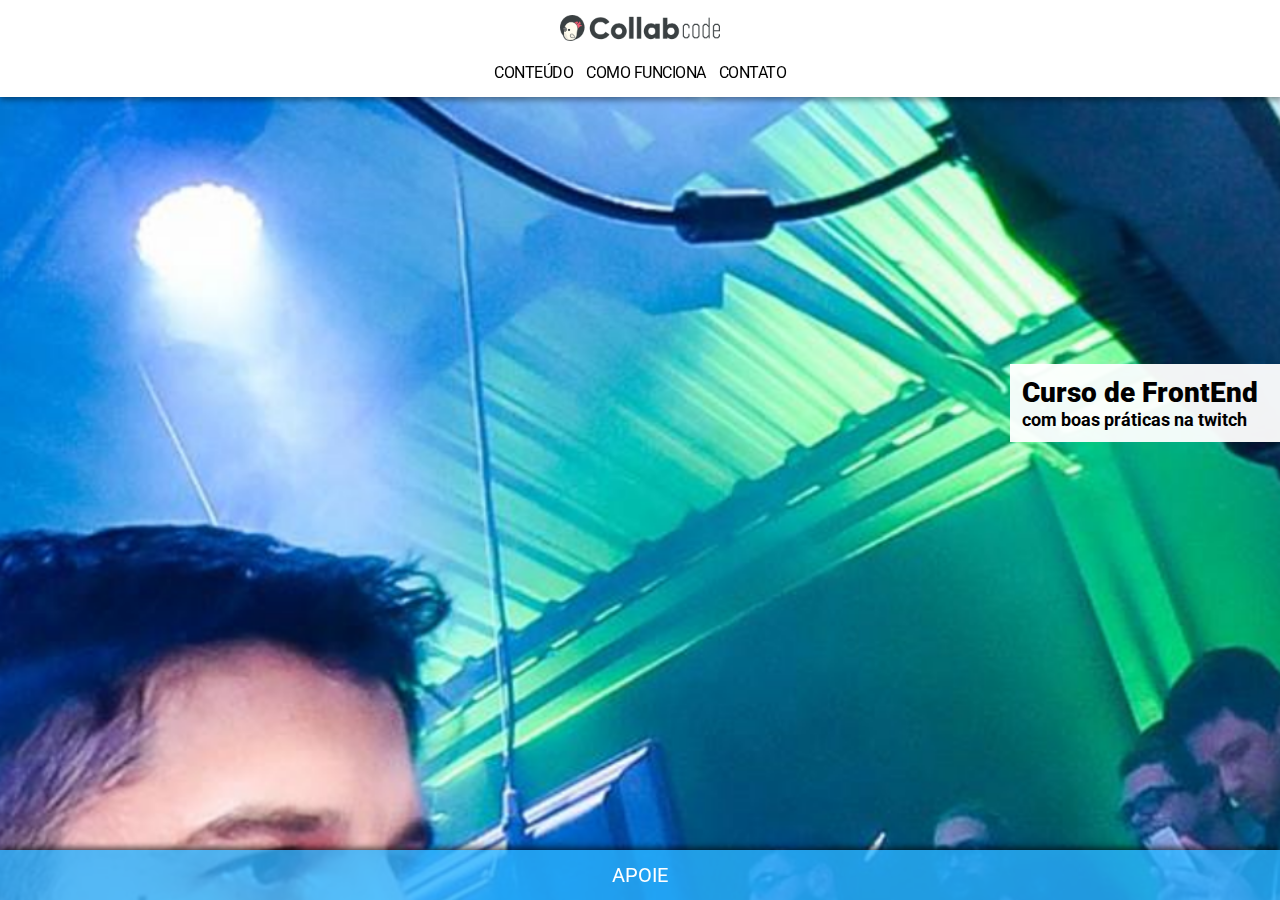
<file: index.html>
<!DOCTYPE html>
<html lang="pt-BR">
    <head>
        <meta charset="utf-8">
        <meta name="viewport" content="width=device-width">

        <link href="https://fonts.googleapis.com/css?family=Roboto" rel="stylesheet"> 

        <link rel="stylesheet" href="css/reset.css">

        <link rel="stylesheet" href="css/colors.css">
        <link rel="stylesheet" href="css/spaces.css">

        <link rel="stylesheet" href="css/base.css">
       
        
        <link rel="stylesheet" href="css/components/header.css">
        <link rel="stylesheet" href="css/components/navigation.css">
        <link rel="stylesheet" href="css/components/featured.css">
        <link rel="stylesheet" href="css/components/btn.css">
      
    </head>
    <body>
        <!-- header.header>img.logo[src=img/logo-collabcode.png alt="Logo da CollabCode"]+nav>a.link*3 -->
        <header class="header">
            <img class="logo" src="img/logo-collabcode.png" alt="Logo da CollabCode">

            <nav class="navigation">
                <a class="action" href="conteudo.html">Conteúdo</a><!--
             --><a class="action" href="">Como funciona</a><!--
             --><a class="action" href="">Contato</a>
            </nav>
        </header>

        <section class="featured">
            <h1 class="title">
                <strong class="important">Curso de FrontEnd</strong> com boas práticas na twitch
            </h1>
        </section>

        <a href="https://apoia.se/collabcode" class="btn">Apoie</a>


        <script src="js/components/navigation-component.js"></script>
    </body>
</html>
</file>
<file: css/colors.css>
:root{
    --dark: black;
    --primary: rgb(41, 178, 254);
    --primary-light: rgba(41, 178, 254, 0.80);

}
</file>
<file: css/spaces.css>
:root {
    --header: 97px;
    --btn: 50px;
}
</file>
<file: css/base.css>
body{
    font-family: 'Roboto', sans-serif;
}

.-header{
    padding-top: var(--header);
}
</file>
<file: css/components/header.css>
.header {
    background-color: #ffffff;
    box-sizing: border-box;
    width: 100vw;
    height: 97px;
    height: var(--header);
    padding: 15px 10px 12px 10px; 
    text-align: center;
    box-shadow: 0 3px 6px 0 rgba(0, 0, 0, 0.4);
    position: fixed;
    top: 0;
    left: 0;
}

.header  .logo {
    width: 160px;
    margin-bottom: 18px;
}

p{
    font-size: 15px;
    text-transform: uppercase;
    color: var(--dark);    
}
</file>
<file: css/components/navigation.css>
.navigation  .action {
    display: inline-block;
    font-size: 15.5px;
    text-transform: uppercase;
    letter-spacing: -0.5px;
    color: var(--dark);
    text-decoration: none;
}

.navigation  .action:not(:last-of-type) {
    margin-right: 13px;
}

.navigation  .action::after {
    content: '';
    display: block;
    width: 100%;
    height: 2px;
    background-color: var(--primary);
    transform-origin: center;
    transform: scaleX(0);

    transition: transform 200ms linear;
}

.navigation > .action:hover::after {
    transform: scaleX(1);
}

.navigation > .action.-active::after {
    transform: scaleX(1);
}
</file>
<file: css/components/featured.css>
.featured {
    background-image: url(../../img/destaque-background.png);
    background-size: 100%;
    box-sizing: border-box;
    /* h100vh => exemplo com emmet*/
    height: 100vh;
    padding-top: 364px;
}

.featured > .title {
    background-color: rgba(255, 255, 255, 0.95);
    font-size: 18px;
    box-sizing: border-box;
    width: 270px;
    padding: 12px;
    margin-left: auto;
}

.featured .important {
    display: block;
    font-size: 28px;
}
</file>
<file: css/components/btn.css>
.btn {
    display: block;
    background-color: var(--primary-light);
    color: #ffffff;
    font-size: 20px;
    text-transform: uppercase;
    text-decoration: none;
    text-align: center;
    width: 100vw;
    height: var(--btn);
    line-height: var(--btn);

    position: fixed;
    bottom: 0;
    box-shadow: 0 -3px 6px 0 rgba(0, 0, 0, 0.6);
    
    transition: background-color 200ms linear;

    position: fixed;
    bottom: 0;
    
}

.btn:hover {
    background-color: var(--primary);
}
</file>
